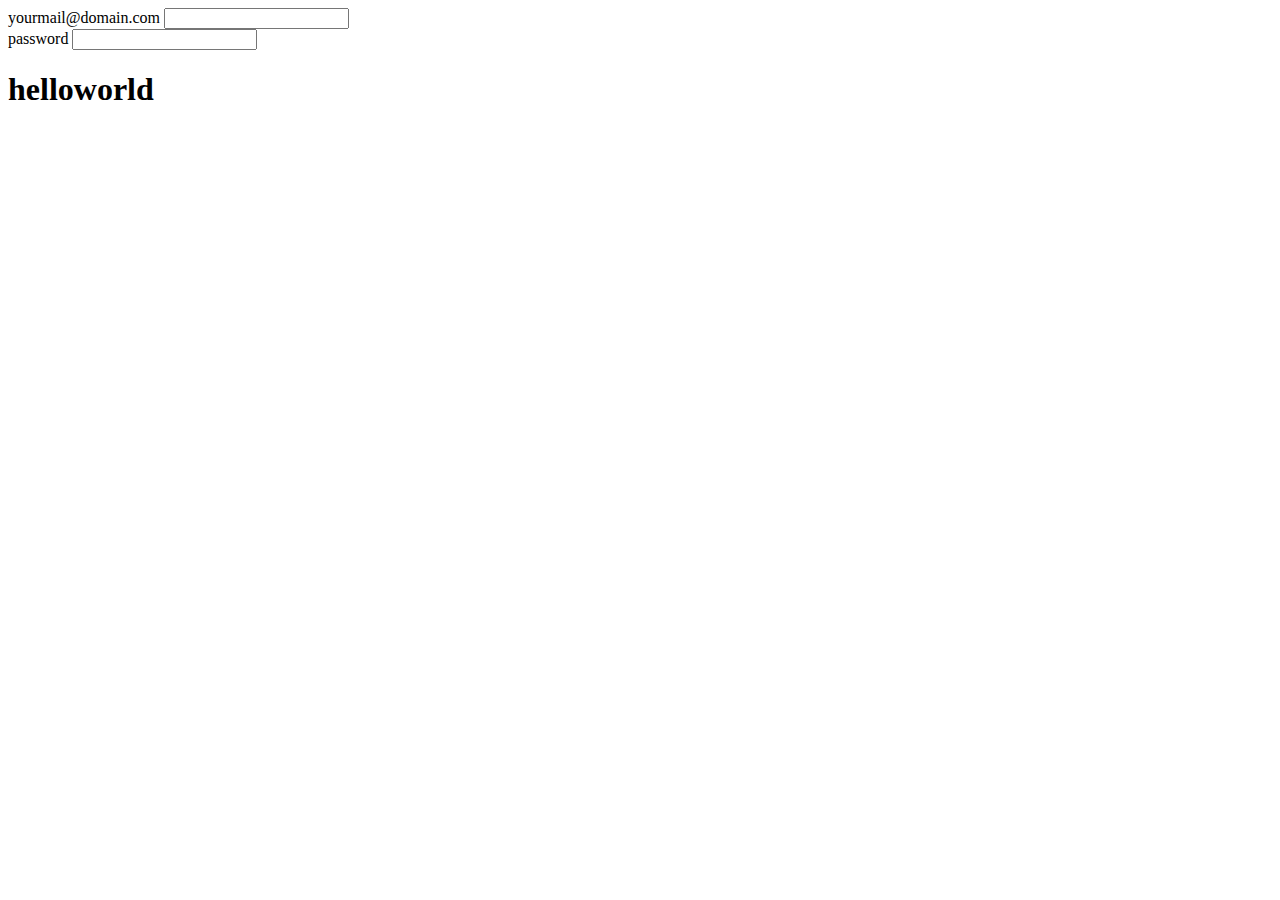
<file: first/index.html>
<!DOCTYPE html>
<html lang="en">
<head>
    <meta charset="UTF-8">
    <meta http-equiv="X-UA-Compatible" content="IE=edge">
    <meta name="viewport" content="width=device-width, initial-scale=1.0">
    <title>my first project</title>
</head>
<body>
    <form action="login">
        <label for="mail">yourmail@domain.com
        <input type="email" name="mail" id="">
        </label>
        <br>
        <label for="password">password
        <input type="password" name="password" id="">
        <h1>helloworld</h1>
        </label>
    </form>
</body>
</html>
</file>
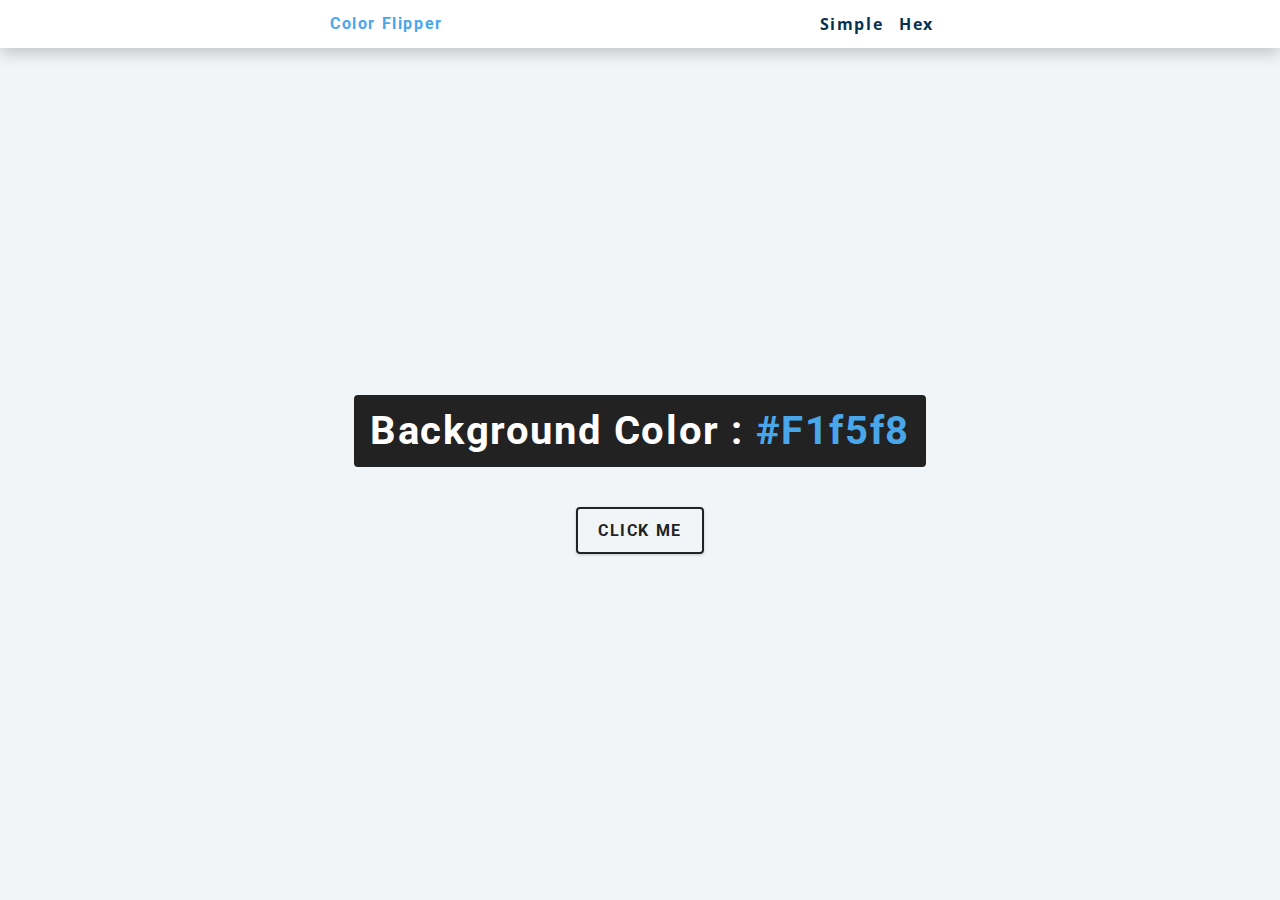
<file: freecodecamp/tutgiven/index.html>
<!DOCTYPE html>
<html lang="en">
  <head>
    <meta charset="UTF-8" />
    <meta name="viewport" content="width=device-width, initial-scale=1.0" />
    <title>Color Flipper || Simple</title>

    <!-- styles -->
    <link rel="stylesheet" href="styles.css" />
  </head>
  <body>
    <nav>
      <div class="nav-center">
        <h4>color flipper</h4>
        <ul class="nav-links">
          <li><a href="index.html">simple</a></li>
          <li><a href="hex.html">hex</a></li>
        </ul>
      </div>
    </nav>
    <main>
      <div class="container">
        <h2>background color : <span class="color">#f1f5f8</span></h2>
        <button class="btn btn-hero" id="btn">click me</button>
      </div>
    </main>
    <!-- javascript -->
    <script src="app.js"></script>
  </body>
</html>
</file>
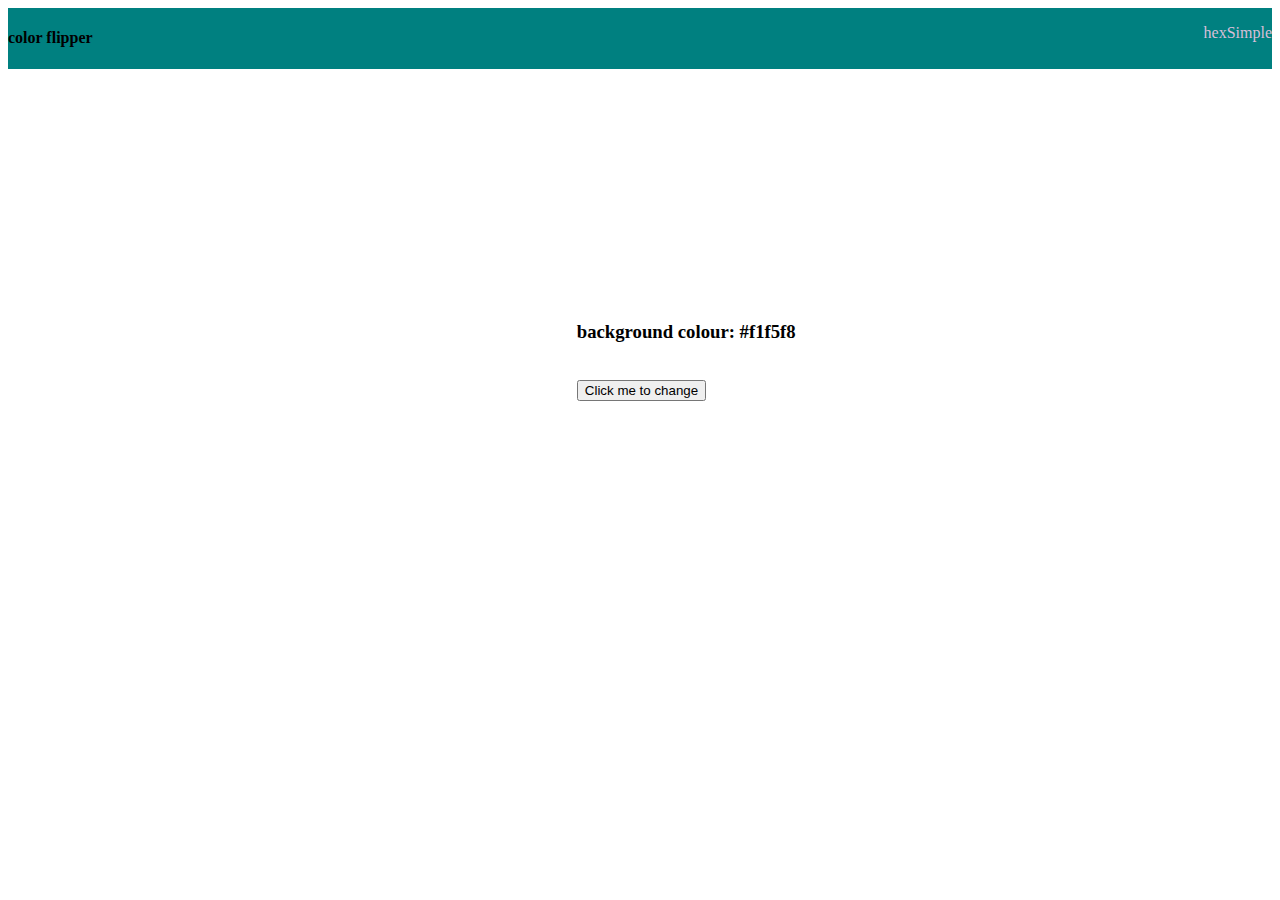
<file: freecodecamp/color flipper/colorflipper.html>
<!DOCTYPE html>
<html lang="en">
<head>
    <meta charset="UTF-8">
    <meta http-equiv="X-UA-Compatible" content="IE=edge">
    <meta name="viewport" content="width=device-width, initial-scale=1.0">
    <title>Document</title>
    <link rel="stylesheet" href="style.css">

</head>
<body>
    <nav>
        <div class="nav-centr">
            <h4>color flipper</h4>
            <ul class="nav-links">
                <li><a href="hex.html">hex</a></li>
                
                <li><a href="colorflipper.html">Simple</a></li>
            </ul>
        </div>
    </nav>
    <div class="kk" >
        <h3>background colour: <span class="color">#f1f5f8</span></h3>
        <br>
        <button id="btn">Click me to change</button>
    </div>
    <script src="app.js"></script>
</body>
</html>
</file>
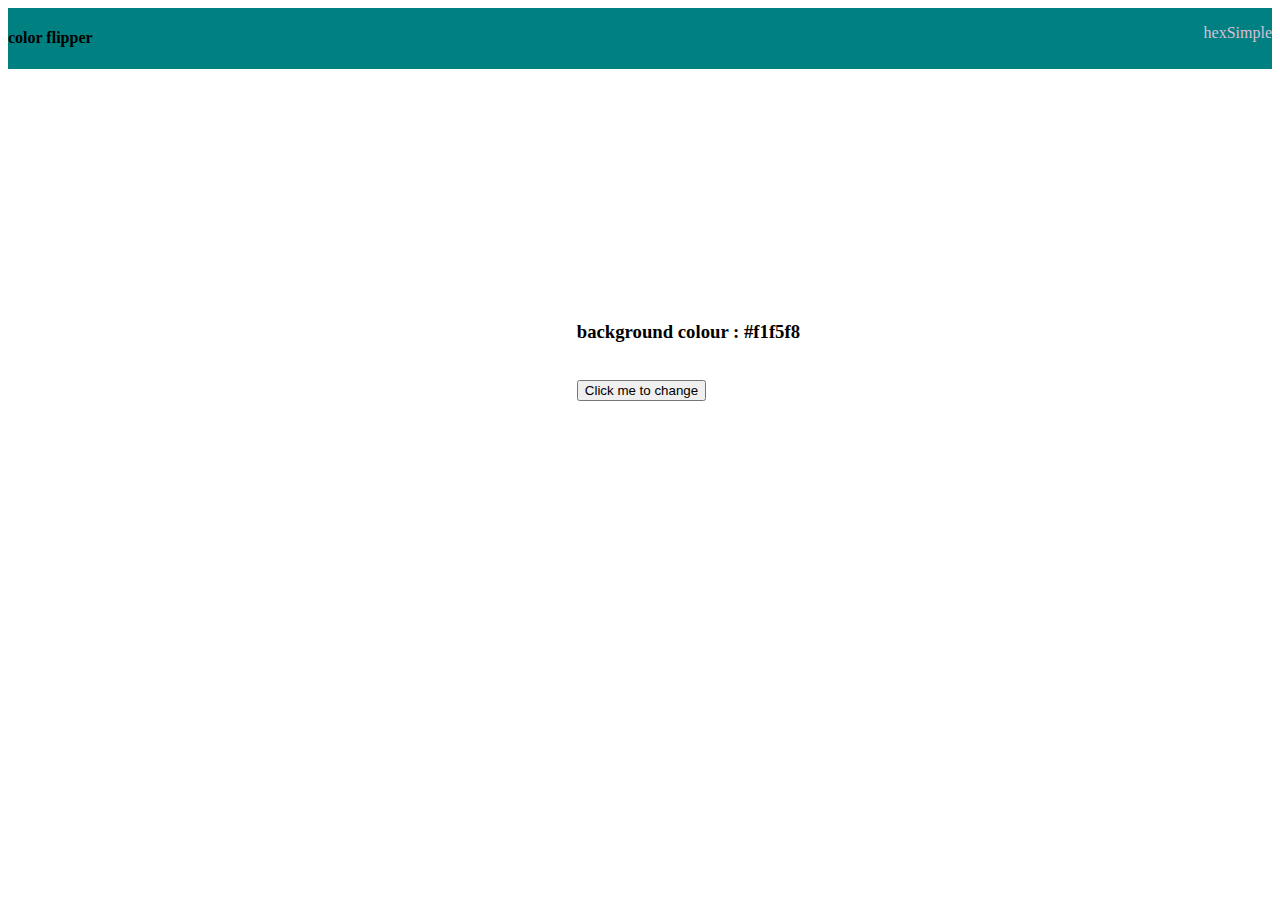
<file: freecodecamp/color flipper/hex.html>
<!DOCTYPE html>
<html lang="en">
<head>
    <meta charset="UTF-8">
    <meta http-equiv="X-UA-Compatible" content="IE=edge">
    <meta name="viewport" content="width=device-width, initial-scale=1.0">
    <title>Document</title>
    <link rel="stylesheet" href="style.css">

</head>
<body>
    <nav>
        <div class="nav-centr">
            <h4>color flipper</h4>
            <ul class="nav-links">
                <li><a href="hex.html">hex</a></li>
                
                <li><a href="colorflipper.html">Simple</a></li>
            </ul>
        </div>
    </nav>
    <div class="kk" >
        <h3>background colour : <span class="color">#f1f5f8</span></h3>
        <br>
        <button id="btn">Click me to change</button>
    </div>
    <script src="app.js"></script>
</body>
</html>
</file>
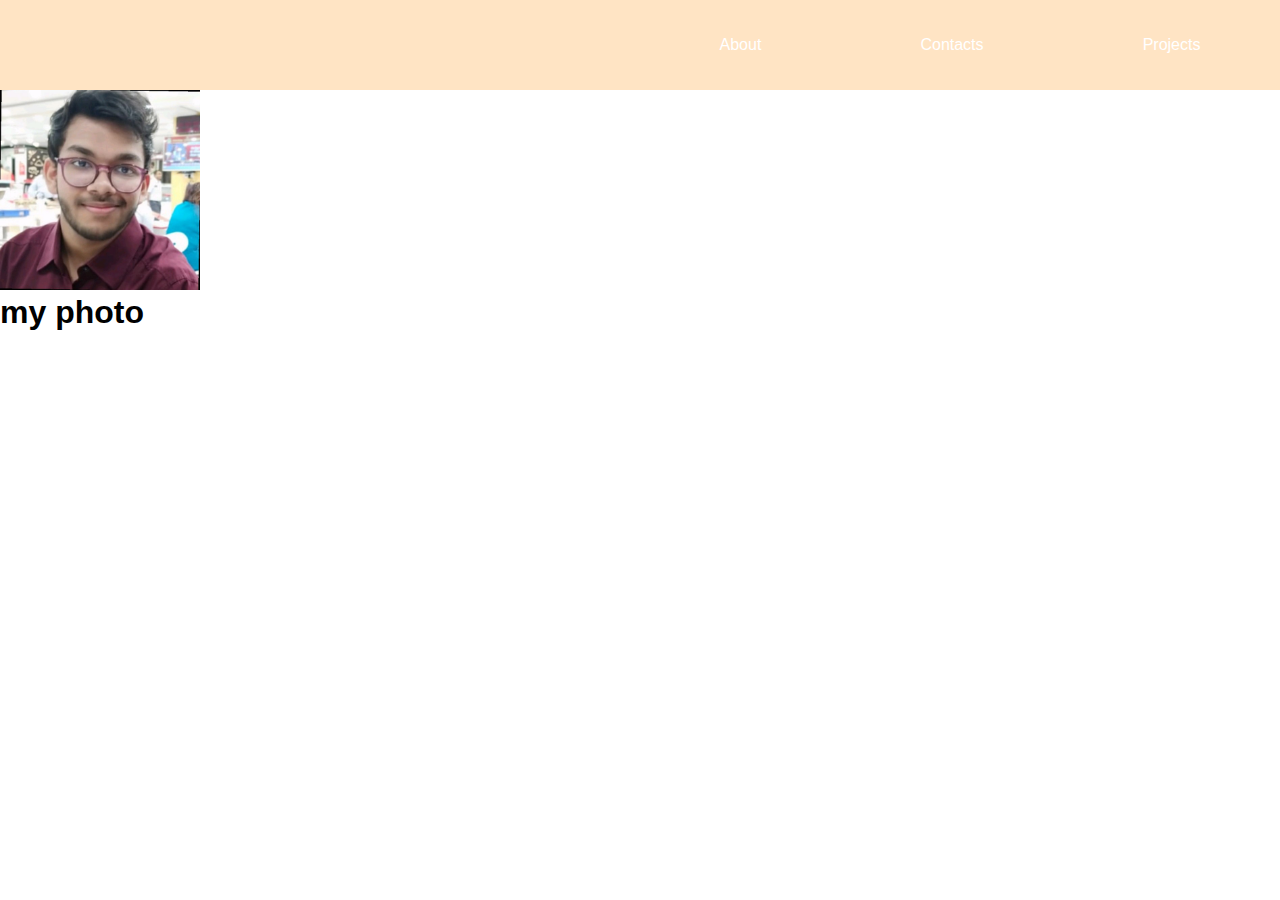
<file: freecodecamp/learn nav bar/try.html>
<!DOCTYPE html>
<html lang="en">
  <head>
    <meta charset="UTF-8" />
    <meta http-equiv="X-UA-Compatible" content="IE=edge" />
    <meta name="viewport" content="width=device-width, initial-scale=1.0" />
    <link rel="stylesheet" href="style.css">
    <title>Document</title>
  </head>
  <body>
    <nav>
      <!-- <h4>colour flipper</h4> -->
      <div class="hamburger">
        <div class="line"></div>
        <div class="line"></div>
        <div class="line"></div>
      </div>
      <ul class="nav-links">
          <li><a href="#">About</a></li>
          <li><a href="#">Contacts</a></li>
          <li><a href="#">Projects</a></li>
      </ul>
    </nav>
    <section class="landing">
        <img src="1587584386690.jpeg" width="200px" alt="my-img" >
        <h1>my photo</h1>
    </section>
  </body>
</html>
</file>
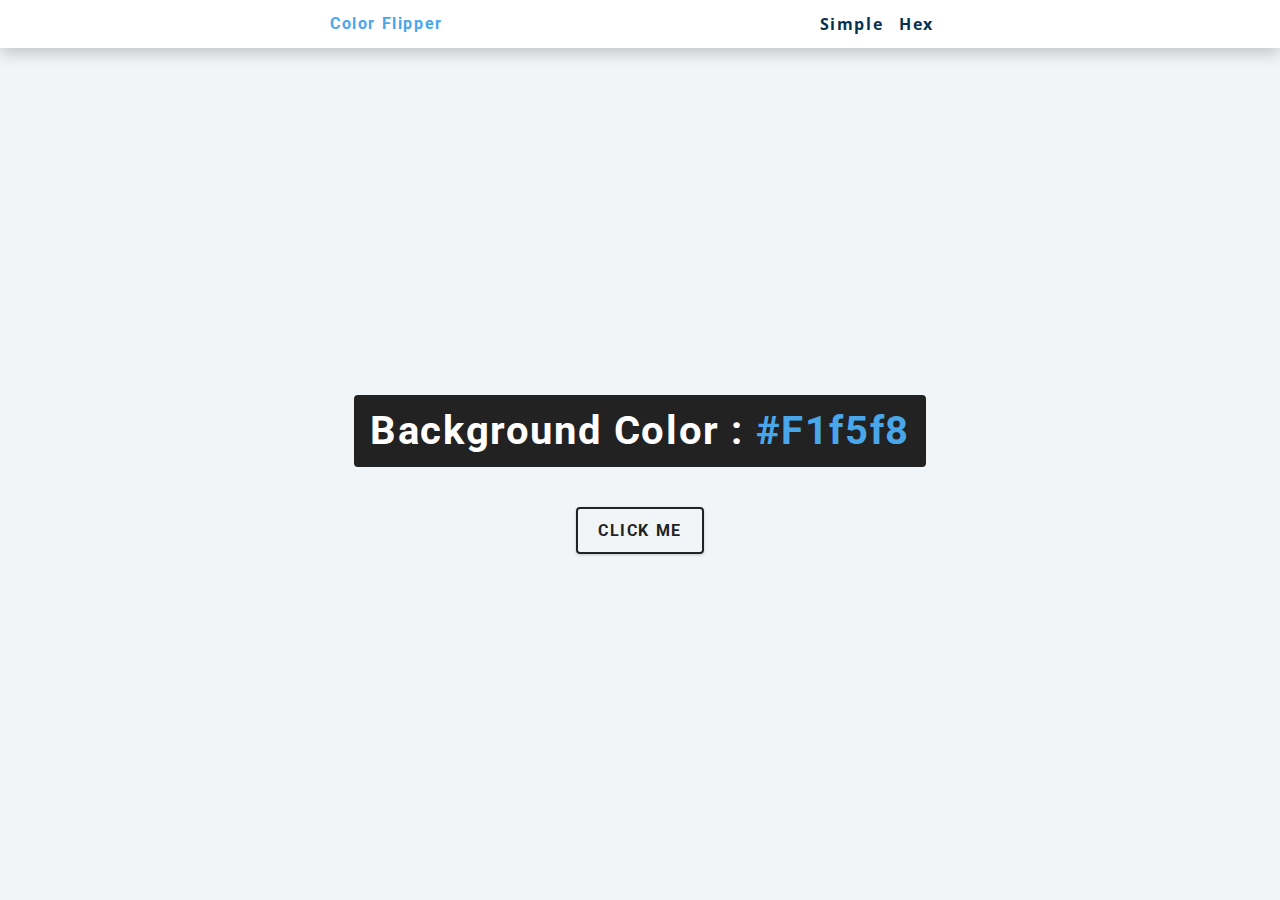
<file: freecodecamp/tutgiven/hex.html>
<!DOCTYPE html>
<html lang="en">
  <head>
    <meta charset="UTF-8" />
    <meta name="viewport" content="width=device-width, initial-scale=1.0" />
    <title>Color Flipper || Hex</title>

    <!-- styles -->
    <link rel="stylesheet" href="styles.css" />
  </head>

  <body>
    <nav>
      <div class="nav-center">
        <h4>color flipper</h4>
        <ul class="nav-links">
          <li><a href="index.html">simple</a></li>
          <li><a href="hex.html">hex</a></li>
        </ul>
      </div>
    </nav>
    <main>
      <div class="container">
        <h2>background color : <span class="color">#f1f5f8</span></h2>
        <button class="btn btn-hero" id="btn">click me</button>
      </div>
    </main>
    <!-- javascript -->
    <script src="hex.js"></script>
  </body>
</html>
</file>
<file: freecodecamp/tutgiven/styles.css>
/*
=============== 
Fonts
===============
*/
@import url("https://fonts.googleapis.com/css?family=Open+Sans|Roboto:400,700&display=swap");

/*
=============== 
Variables
===============
*/

:root {
  /* dark shades of primary color*/
  --clr-primary-1: hsl(205, 86%, 17%);
  --clr-primary-2: hsl(205, 77%, 27%);
  --clr-primary-3: hsl(205, 72%, 37%);
  --clr-primary-4: hsl(205, 63%, 48%);
  /* primary/main color */
  --clr-primary-5: hsl(205, 78%, 60%);
  /* lighter shades of primary color */
  --clr-primary-6: hsl(205, 89%, 70%);
  --clr-primary-7: hsl(205, 90%, 76%);
  --clr-primary-8: hsl(205, 86%, 81%);
  --clr-primary-9: hsl(205, 90%, 88%);
  --clr-primary-10: hsl(205, 100%, 96%);
  /* darkest grey - used for headings */
  --clr-grey-1: hsl(209, 61%, 16%);
  --clr-grey-2: hsl(211, 39%, 23%);
  --clr-grey-3: hsl(209, 34%, 30%);
  --clr-grey-4: hsl(209, 28%, 39%);
  /* grey used for paragraphs */
  --clr-grey-5: hsl(210, 22%, 49%);
  --clr-grey-6: hsl(209, 23%, 60%);
  --clr-grey-7: hsl(211, 27%, 70%);
  --clr-grey-8: hsl(210, 31%, 80%);
  --clr-grey-9: hsl(212, 33%, 89%);
  --clr-grey-10: hsl(210, 36%, 96%);
  --clr-white: #fff;
  --clr-red-dark: hsl(360, 67%, 44%);
  --clr-red-light: hsl(360, 71%, 66%);
  --clr-green-dark: hsl(125, 67%, 44%);
  --clr-green-light: hsl(125, 71%, 66%);
  --clr-black: #222;
  --ff-primary: "Roboto", sans-serif;
  --ff-secondary: "Open Sans", sans-serif;
  --transition: all 0.3s linear;
  --spacing: 0.1rem;
  --radius: 0.25rem;
  --light-shadow: 0 5px 15px rgba(0, 0, 0, 0.1);
  --dark-shadow: 0 5px 15px rgba(0, 0, 0, 0.2);
  --max-width: 1170px;
  --fixed-width: 620px;
}
/*
=============== 
Global Styles
===============
*/

*,
::after,
::before {
  margin: 0;
  padding: 0;
  box-sizing: border-box;
}
body {
  font-family: var(--ff-secondary);
  background: var(--clr-grey-10);
  color: var(--clr-grey-1);
  line-height: 1.5;
  font-size: 0.875rem;
}
ul {
  list-style-type: none;
}
a {
  text-decoration: none;
}
h1,
h2,
h3,
h4 {
  letter-spacing: var(--spacing);
  text-transform: capitalize;
  line-height: 1.25;
  margin-bottom: 0.75rem;
  font-family: var(--ff-primary);
}
h1 {
  font-size: 3rem;
}
h2 {
  font-size: 2rem;
}
h3 {
  font-size: 1.25rem;
}
h4 {
  font-size: 0.875rem;
}
p {
  margin-bottom: 1.25rem;
  color: var(--clr-grey-5);
}
@media screen and (min-width: 800px) {
  h1 {
    font-size: 4rem;
  }
  h2 {
    font-size: 2.5rem;
  }
  h3 {
    font-size: 1.75rem;
  }
  h4 {
    font-size: 1rem;
  }
  body {
    font-size: 1rem;
  }
  h1,
  h2,
  h3,
  h4 {
    line-height: 1;
  }
}
/*  global classes */

/* section */
.section {
  padding: 5rem 0;
}

.section-center {
  width: 90vw;
  margin: 0 auto;
  max-width: 1170px;
}
@media screen and (min-width: 992px) {
  .section-center {
    width: 95vw;
  }
}
main {
  min-height: 100vh;
  display: grid;
  place-items: center;
}

/*
=============== 
Nav
===============
*/
nav {
  background: var(--clr-white);
  height: 3rem;
  display: grid;
  align-items: center;
  box-shadow: var(--dark-shadow);
}
.nav-center {
  width: 90vw;
  max-width: var(--fixed-width);
  margin: 0 auto;
  display: flex;
  align-items: center;
  justify-content: space-between;
}
.nav-center h4 {
  margin-bottom: 0;
  color: var(--clr-primary-5);
}
.nav-links {
  display: flex;
}
nav a {
  text-transform: capitalize;
  font-weight: 700;
  font-size: 1rem;
  color: var(--clr-primary-1);
  letter-spacing: var(--spacing);
  margin-right: 1rem;
}
nav a:hover {
  color: var(--clr-primary-5);
}
/*
=============== 
Container
===============
*/
main {
  min-height: calc(100vh - 3rem);
  display: grid;
  place-items: center;
}
.container {
  text-align: center;
}
.container h2 {
  background: var(--clr-black);
  color: var(--clr-white);
  padding: 1rem;
  border-radius: var(--radius);
  margin-bottom: 2.5rem;
}
.color {
  color: var(--clr-primary-5);
}
.btn-hero {
  font-family: var(--ff-primary);
  text-transform: uppercase;
  background: transparent;
  color: var(--clr-black);
  letter-spacing: var(--spacing);
  display: inline-block;
  font-weight: 700;
  transition: var(--transition);
  border: 2px solid var(--clr-black);
  cursor: pointer;
  box-shadow: 0 1px 3px rgba(0, 0, 0, 0.2);
  border-radius: var(--radius);
  font-size: 1rem;
  padding: 0.75rem 1.25rem;
}
.btn-hero:hover {
  color: var(--clr-white);
  background: var(--clr-black);
}
</file>
<file: freecodecamp/color flipper/style.css>
.nav-centr{
    height: 20%;
    background-color: teal;
    display: flex;
    text-decoration: none;
    /* background-color: teal; */
}

.nav-links {
    background-color: teal;
    display: flex;
    margin-left: auto;
    justify-content: space-around;
}
nav ul{
    list-style-type: none;
    justify-content: space-evenly;
}
nav a{
    color: thistle;
    text-decoration: none;
    justify-content: space-evenly;
}

.kk{
    height: 80%;
    /* border: 3px solid #73AD21; */
    margin-top: 20%;
    margin-left: 45%;
}
</file>
<file: freecodecamp/learn nav bar/style.css>
*{
    margin: 0;
    padding:0;
    box-sizing: border-box;
}

body{
    font-family: sans-serif;
}
nav{
    /* my full nav system */
    height:10vh;
    background-color: bisque;
    text-decoration: none;
}
a{
    color: white;
    text-decoration: none;
}
.nav-links {
    /* all nav tabs in oneline */
    display: flex;
    /* //remove all dots */
    color: white;
    list-style: none;
    width: 50%;
    height: 100%;
    justify-content: space-around;
    /* keep the item in center wrt to everthing */
    align-items: center;
    /* background-color: burlywood; */
    margin-left: auto;
    text-decoration: none;
}
</file>
